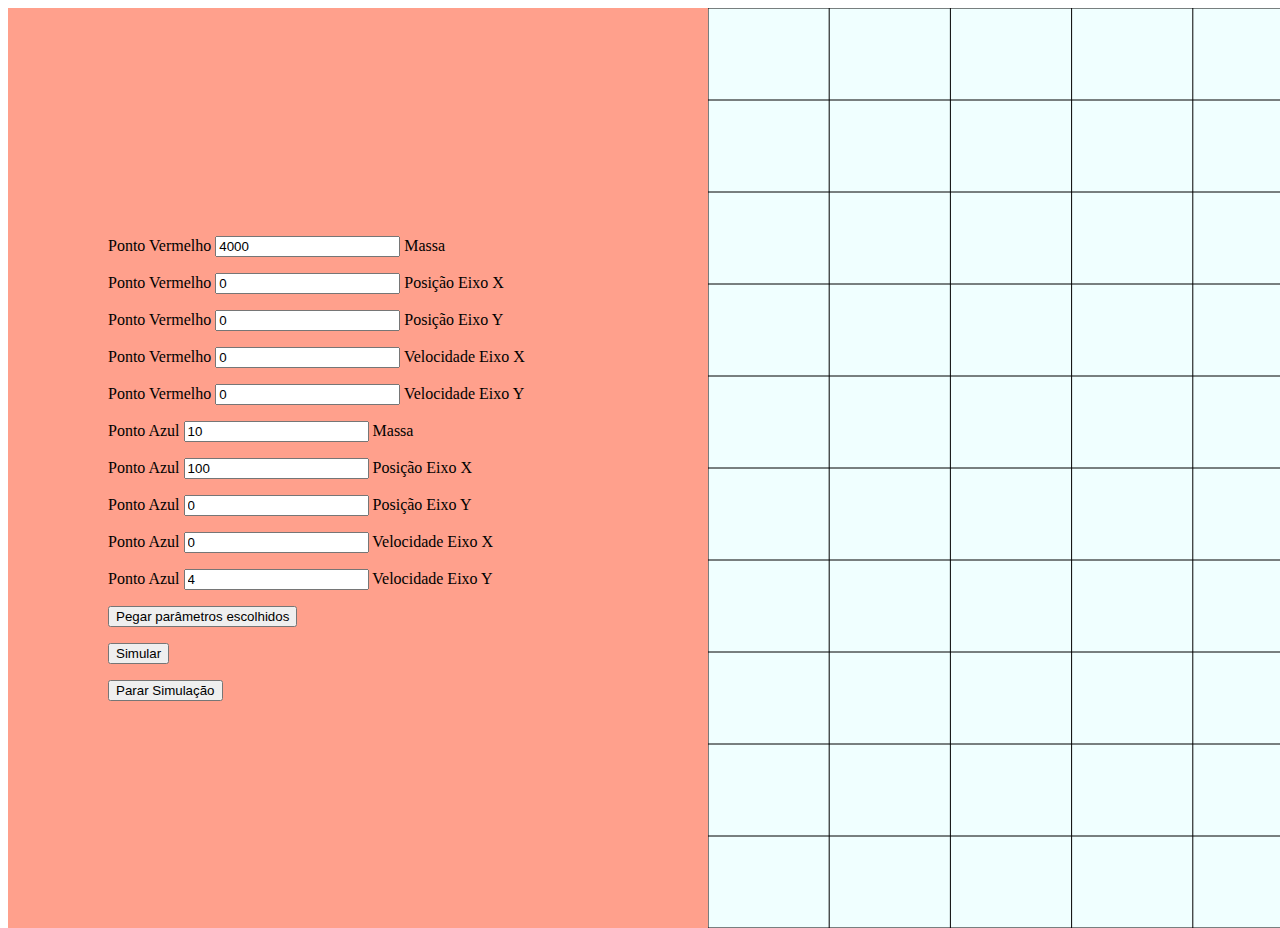
<file: index.html>
<!DOCTYPE html>
<html lang="en">
<head>
    <meta charset="UTF-8">
    <meta name="viewport" content="width=device-width, initial-scale=1.0">
    <title>Simulation</title>
    <script src="ruggekutta.js"></script>
    <link rel="stylesheet" href="style.css">
    <link href="https://cdn.jsdelivr.net/npm/bootstrap@5.3.2/dist/css/bootstrap.min.css" rel="stylesheet" integrity="sha384-T3c6CoIi6uLrA9TneNEoa7RxnatzjcDSCmG1MXxSR1GAsXEV/Dwwykc2MPK8M2HN" crossorigin="anonymous">
</head>
<body>
    <script src="https://cdn.jsdelivr.net/npm/bootstrap@5.3.2/dist/js/bootstrap.bundle.min.js" integrity="sha384-C6RzsynM9kWDrMNeT87bh95OGNyZPhcTNXj1NW7RuBCsyN/o0jlpcV8Qyq46cDfL" crossorigin="anonymous"></script>
    <script src="https://cdn.jsdelivr.net/npm/@popperjs/core@2.11.8/dist/umd/popper.min.js" integrity="sha384-I7E8VVD/ismYTF4hNIPjVp/Zjvgyol6VFvRkX/vR+Vc4jQkC+hVqc2pM8ODewa9r" crossorigin="anonymous"></script>
    <script src="https://cdn.jsdelivr.net/npm/bootstrap@5.3.2/dist/js/bootstrap.min.js" integrity="sha384-BBtl+eGJRgqQAUMxJ7pMwbEyER4l1g+O15P+16Ep7Q9Q+zqX6gSbd85u4mG4QzX+" crossorigin="anonymous"></script>
    <section id="page">
        <nav>
            <form type="form">
                <div class="input-group">
                    <span class="input-group-text">Ponto Vermelho</span>
                    <input type="text" id="Mass1" class="form-control" value="4000">
                    <span class="input-group-text">Massa</span>
                
                </div>
                <div class="input-group">
                    <span class="input-group-text">Ponto Vermelho</span>
                    <input type="text" id="pos1x" class="form-control" value="0">
                    <span class="input-group-text">Posição Eixo X</span>
            
                </div>
                <div class="input-group">
                    <span class="input-group-text">Ponto Vermelho</span>
                    <input type="text" id="pos1y" class="form-control" value="0">
                    <span class="input-group-text">Posição Eixo Y</span>
            
                </div>
                <div class="input-group">
                    <span class="input-group-text">Ponto Vermelho</span>
                    <input type="text" id="vel1x" class="form-control" value="0">
                    <span class="input-group-text">Velocidade Eixo X</span>
                    
                </div>
                <div class="input-group">
                    <span class="input-group-text">Ponto Vermelho</span>
                    <input type="text" id="vel1y" class="form-control" value="0">
                    <span class="input-group-text">Velocidade Eixo Y</span>
                    
                </div>
                <div class="input-group">
                    <span class="input-group-text">Ponto Azul</span>
                    <input type="text" id="Mass2" class="form-control" value="10">
                    <span class="input-group-text">Massa</span>
                
                </div>
                <div class="input-group">
                    <span class="input-group-text">Ponto Azul</span>
                    <input type="text" id="pos2x" class="form-control" value="100">
                    <span class="input-group-text">Posição Eixo X</span>
            
                </div>
                <div class="input-group">
                    <span class="input-group-text">Ponto Azul</span>
                    <input type="text" id="pos2y" class="form-control" value="0">
                    <span class="input-group-text">Posição Eixo Y</span>
            
                </div>
                <div class="input-group">
                    <span class="input-group-text">Ponto Azul</span>
                    <input type="text" id="vel2x" class="form-control" value="0">
                    <span class="input-group-text">Velocidade Eixo X</span>
                    
                </div>
                <div class="input-group">
                    <span class="input-group-text">Ponto Azul</span>
                    <input type="text" id="vel2y" class="form-control" value="4">
                    <span class="input-group-text">Velocidade Eixo Y</span>
                    
                </div>
                <div class="input-group">
                    <button type="button" onclick="get_value()" class="btn btn-dark">Pegar parâmetros escolhidos</button>
                </div>
                <div class="input-group">
                    <button type="button" onclick="do_sim()" class="btn btn-success">Simular</button>
                </div>
                <div class="input-group">
                    <button type="button" onclick="stop()" class="btn btn-danger">Parar Simulação</button>
                </div>
                
            </form>
        </nav>
        <canvas id="canvas" width="1212" height="920"></canvas>
      </section>   
    <script>
        function get_value() {
            var inputMass1 = document.getElementById("Mass1");
            var inputMass2 = document.getElementById("Mass2");
            var inputPosX1 = document.getElementById("pos1x");
            var inputPosX2 = document.getElementById("pos2x");
            var inputPosY1 = document.getElementById("pos1y");
            var inputPosY2 = document.getElementById("pos2y");
            var inputVelX1 = document.getElementById("vel1x");
            var inputVelX2 = document.getElementById("vel2x");
            var inputVelY1 = document.getElementById("vel1y");
            var inputVelY2 = document.getElementById("vel2y");
            initialState1 = [inputMass1.value, inputMass2.value];
            
            masses = initialState1
            var initialState = [width/2 + parseFloat(inputPosX1.value), height/2 + -1*parseFloat(inputPosY1.value), 
            parseFloat(inputVelX1.value), -1*parseFloat(inputVelY1.value), parseFloat(inputPosX2.value) + width/2, 
            -1*parseFloat(inputPosY2.value) + height/2, parseFloat(inputVelX2.value), -1*parseFloat(inputVelY2.value)];
             // [x1, y1, vx1, vy1, x2, y2, vx2, vy2]
            var results = rungeKutta(twoBodyProblem, initialState, initialTime, finalTime, stepSize);
            x1_values = getColumn(results, 0);
            y1_values = getColumn(results, 1);
            x2_values = getColumn(results, 4);
            y2_values = getColumn(results, 5);
        }

        var cnv = document.getElementById("canvas");
        var ctx = cnv.getContext("2d");
        var width = canvas.width;
        var height = canvas.height;
        const initialTime = 0;
        const finalTime = 1000;
        const stepSize = 1;
        var x1_values = [];
        var y1_values = [];
        var x2_values = [];
        var y2_values = [];
        var t = 0; //iniciar plot na parte inferior
        var dt_ms = 16.0;
        var dt = dt_ms / 5000
        var N = 10;
        var delta_x_axes = width/N;
        var delta_y_axes = height/N;
        var y_ax = 0;
        var x_ax = 0;
        draw_lines()
    </script>
</body>
</html>
</file>
<file: style.css>
#page {
    display: grid;
    width: 100%;
    height: 800px;
    grid-template-areas:
      "nav  main"
      "nav  main";
    grid-template-rows: 1fr 920px;
    grid-template-columns: 700px 1fr;
  }
  
  
  #page > nav {
    grid-area: nav;
    display: flex;
    align-items: center;
    flex-wrap: wrap;
    background-color: #ffa08c;

  }
  
  #page > canvas {
    grid-area: main;
    background-color: azure;
    background-image: url("https://github.com/ViniBilck/vinibilck.github.io/blob/main/grid.png?raw=true");
  }
  
  #page > nav div {
    align-items: center;
    padding: 8px 100px;
  }

main{
    align-content: center;
}
</file>
